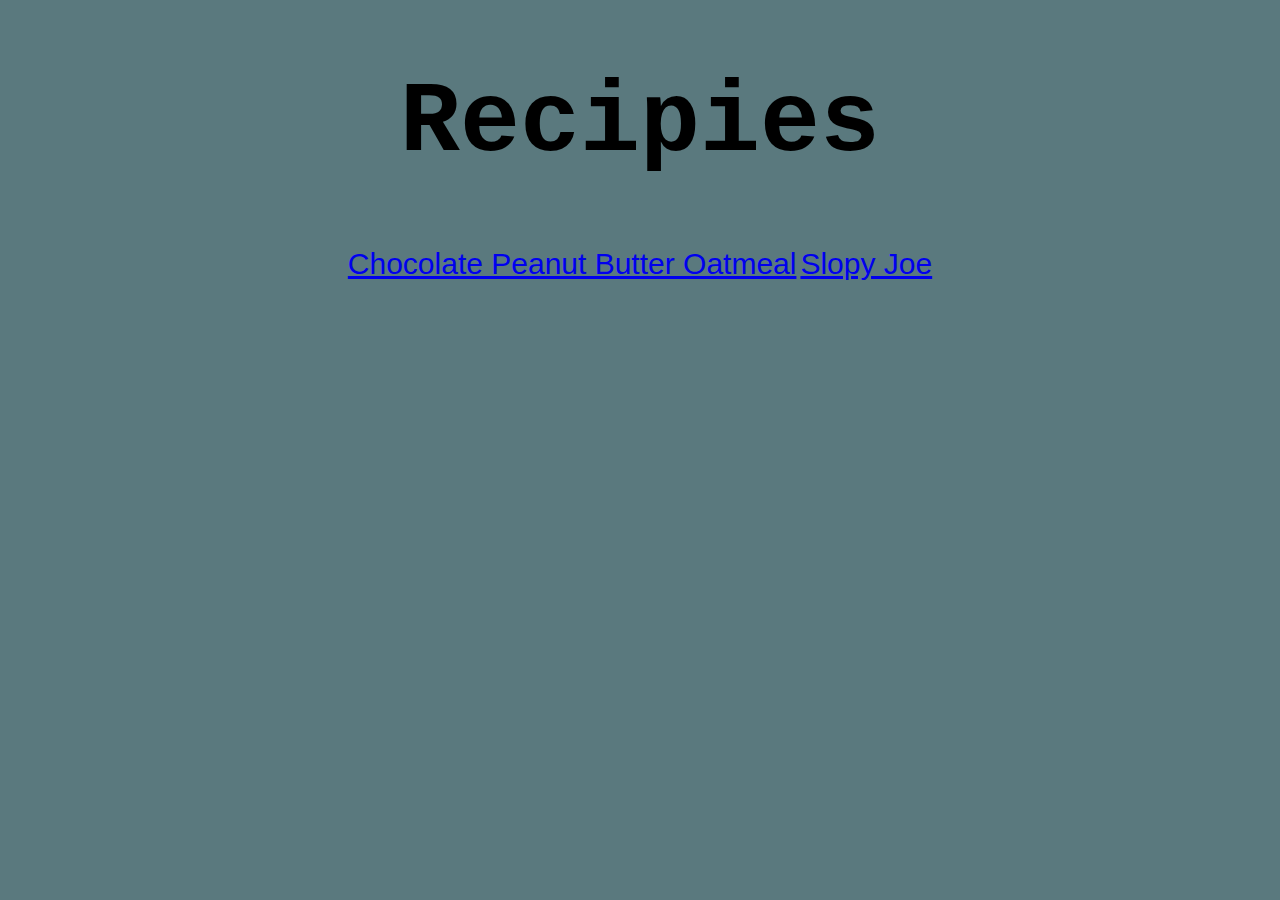
<file: index.html>
<!DOCTYPE html>
<html lang="en">
<head>
    <meta charset="UTF-8">
    <meta name="viewport" content="width=device-width, initial-scale=1.0">
    <title>Recipies</title>
    <link rel = "stylesheet" href = "styles.css">
</head>
<body>
    <h1 class = "title">Recipies</h1>
    <a class = "link" href = "./MyRecipies/ChocolatePeanutButterOatmeal.html">Chocolate Peanut Butter Oatmeal</a>
    <a class = "link" href = "./MyRecipies/sloppyjoe.html">Slopy Joe</a>
</body>
</html>
</file>
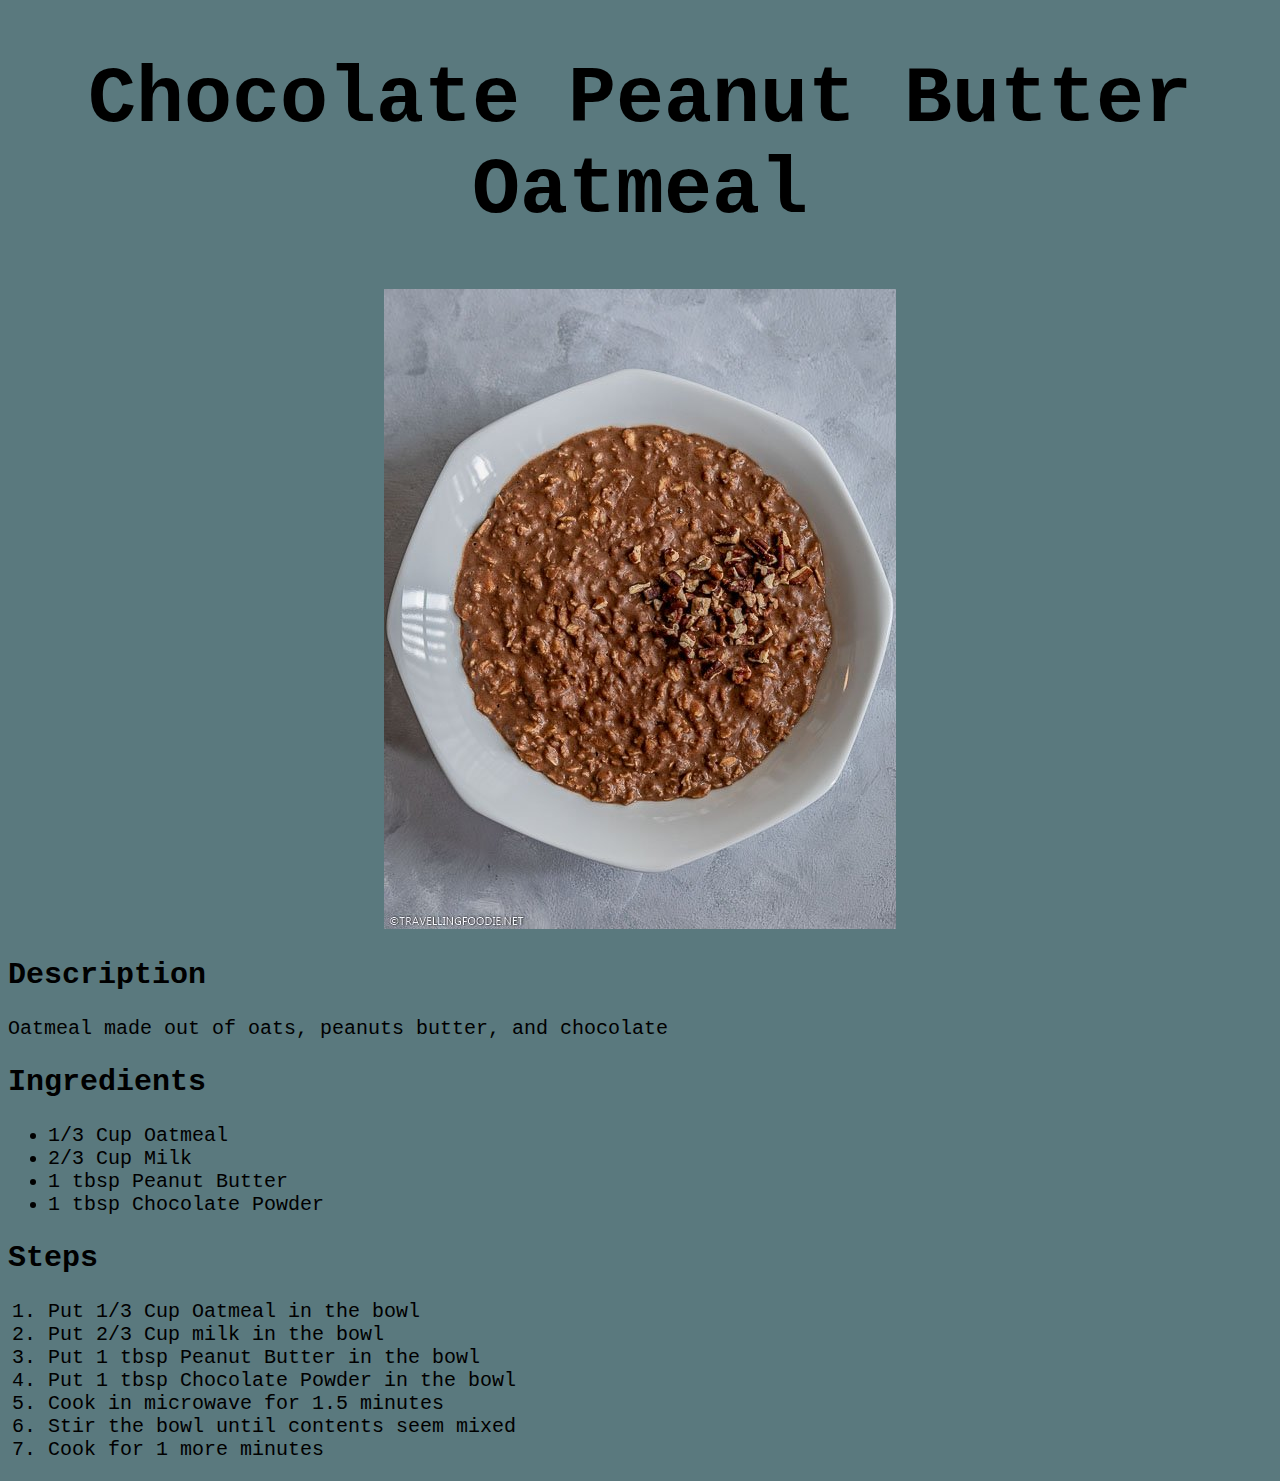
<file: MyRecipies/ChocolatePeanutButterOatmeal.html>
<!DOCTYPE html>
<html lang="en">
<head>
    <meta charset="UTF-8">
    <meta name="viewport" content="width=device-width, initial-scale=1.0">
    <title>Chocolate Peanut Butter Oatmeal</title>
    <link rel = "stylesheet" href = "styles.css">
</head>
<body>
    <h1 class = title>Chocolate Peanut Butter Oatmeal</h1>
    <img src = "./oatmeal.jpg" alt = "Picture Of Oatmeal">
    <div class = contents>
        <h2>Description</h2>
        <p>Oatmeal made out of oats, peanuts butter, and chocolate</p>
        <h2>Ingredients</h2>
        <ul>
            <li>1/3 Cup Oatmeal</li>
            <li>2/3 Cup Milk</li>
            <li>1 tbsp Peanut Butter</li>
            <li>1 tbsp Chocolate Powder</li>
        </ul>
        <h2>Steps</h2>
        <ol>
            <li>Put 1/3 Cup Oatmeal in the bowl</li>
            <li>Put 2/3 Cup milk in the bowl</li>
            <li>Put 1 tbsp Peanut Butter in the bowl</li>
            <li>Put 1 tbsp Chocolate Powder in the bowl</li>
            <li>Cook in microwave for 1.5 minutes</li>
            <li>Stir the bowl until contents seem mixed</li>
            <li>Cook for 1 more minutes</li>
        </ol>
    </div>
</body>
</html>
</file>
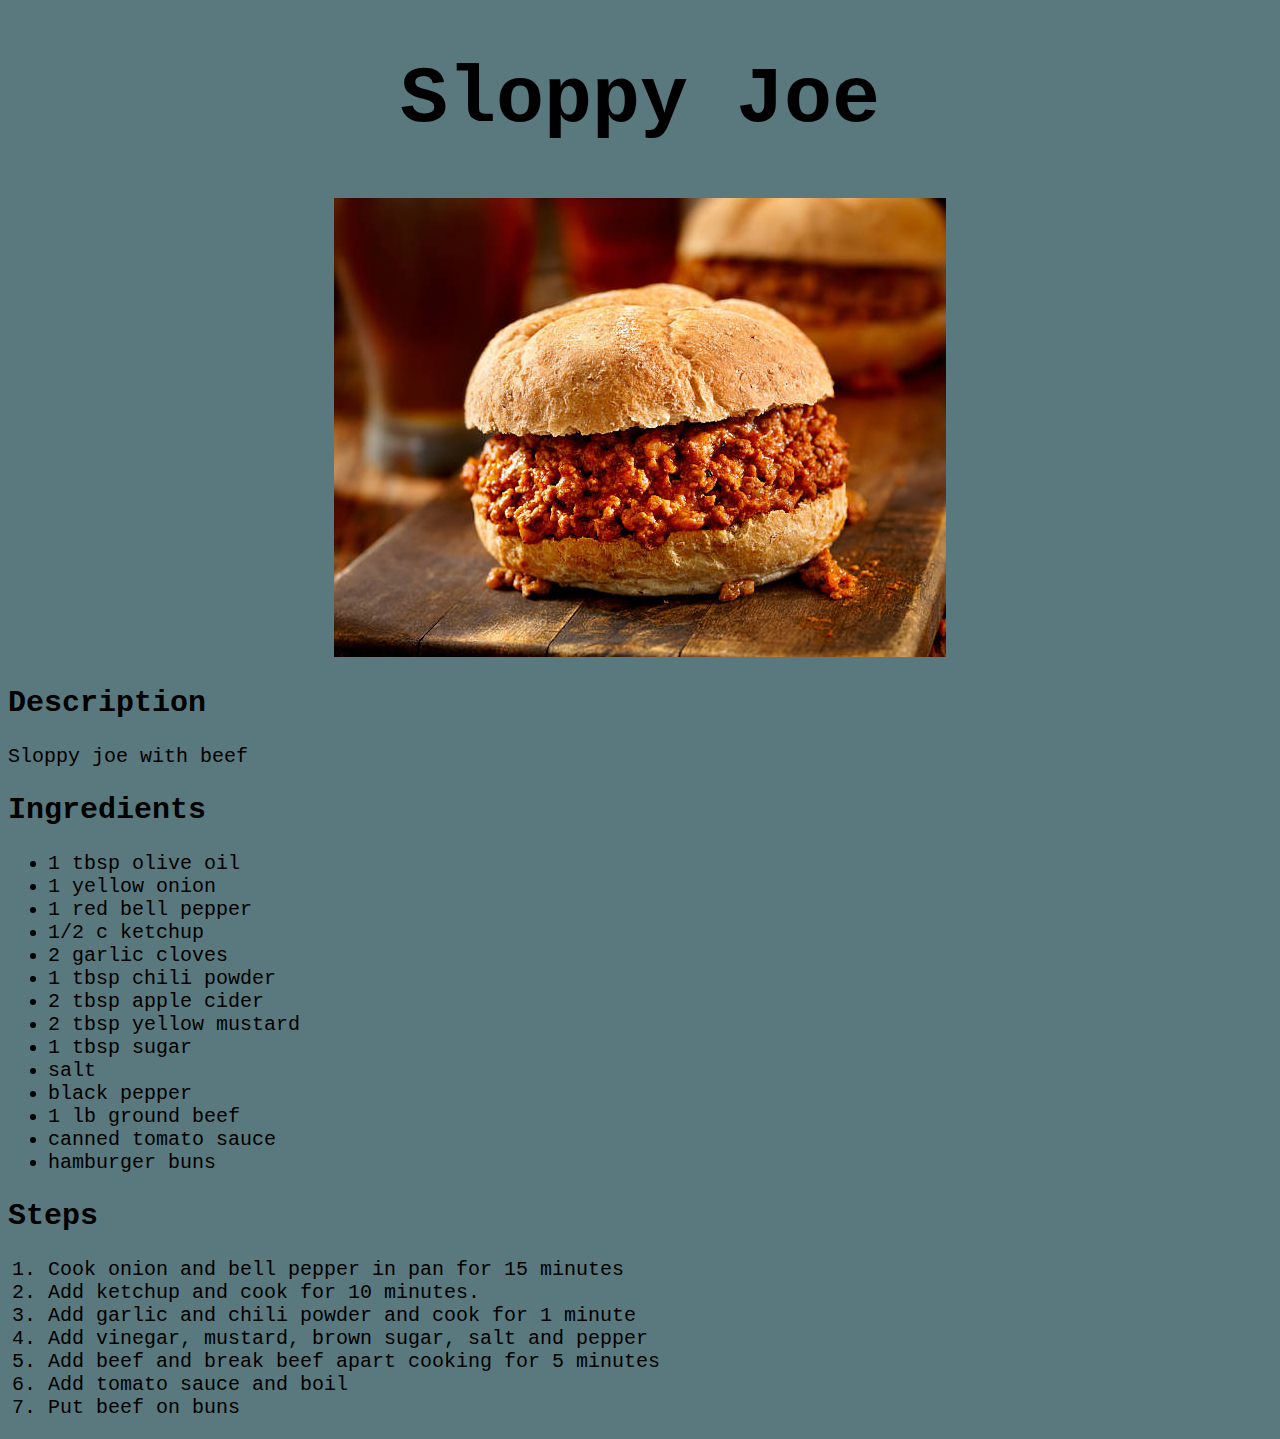
<file: MyRecipies/sloppyjoe.html>
<!DOCTYPE html>
<html lang="en">
<head>
    <meta charset="UTF-8">
    <meta name="viewport" content="width=device-width, initial-scale=1.0">
    <title>Sloppy Joe</title>
    <link rel = "stylesheet" href = "styles.css">
</head>
<body>
    <h1 class = "title">Sloppy Joe</h1>
    <img src = "./sloppy.jpg" alt = "Picture Of Oatmeal">
    <div class = "contents">
        <h2>Description</h2>
        <p>Sloppy joe with beef</p>
        <h2>Ingredients</h2>
        <ul>
            <li>1 tbsp olive oil</li>
            <li>1 yellow onion</li>
            <li>1 red bell pepper</li>
            <li>1/2 c ketchup</li>
            <li>2 garlic cloves</li>
            <li>1 tbsp chili powder</li>
            <li>2 tbsp apple cider</li>
            <li>2 tbsp yellow mustard</li>
            <li>1 tbsp sugar</li>
            <li>salt</li>
            <li>black pepper</li>
            <li>1 lb ground beef</li>
            <li>canned tomato sauce</li>
            <li>hamburger buns</li>
        </ul>
        <h2>Steps</h2>
        <ol>
            <li>Cook onion and bell pepper in pan for 15 minutes</li>
            <li>Add ketchup and cook for 10 minutes.</li>
            <li>Add garlic and chili powder and cook for 1 minute</li>
            <li>Add vinegar, mustard, brown sugar, salt and pepper</li>
            <li>Add beef and break beef apart cooking for 5 minutes</li>
            <li>Add tomato sauce and boil</li>
            <li>Put beef on buns</li>
        </ol>
    </div>
</body>
</html>
</file>
<file: styles.css>
body{
    background-color: rgb(90, 121, 126);
    text-align: center;
}

.title{
    font-size: 100px;
    font-family: 'Courier New', Courier, monospace;
}

.link{
    font-size: 30px;
    font-family: 'Lucida Sans', 'Lucida Sans Regular', 'Lucida Grande', 'Lucida Sans Unicode', Geneva, Verdana, sans-serif;
}
</file>
<file: MyRecipies/styles.css>
body{
    background-color: rgb(90, 121, 126);
    text-align: center;
}

.title{
    font-size: 80px;
    font-family: 'Courier New', Courier, monospace;
    font-weight: bold;
}


.contents{
    text-align: left;
    font-size: 20px;
    font-family: 'Courier New', Courier, monospace;
}
</file>
